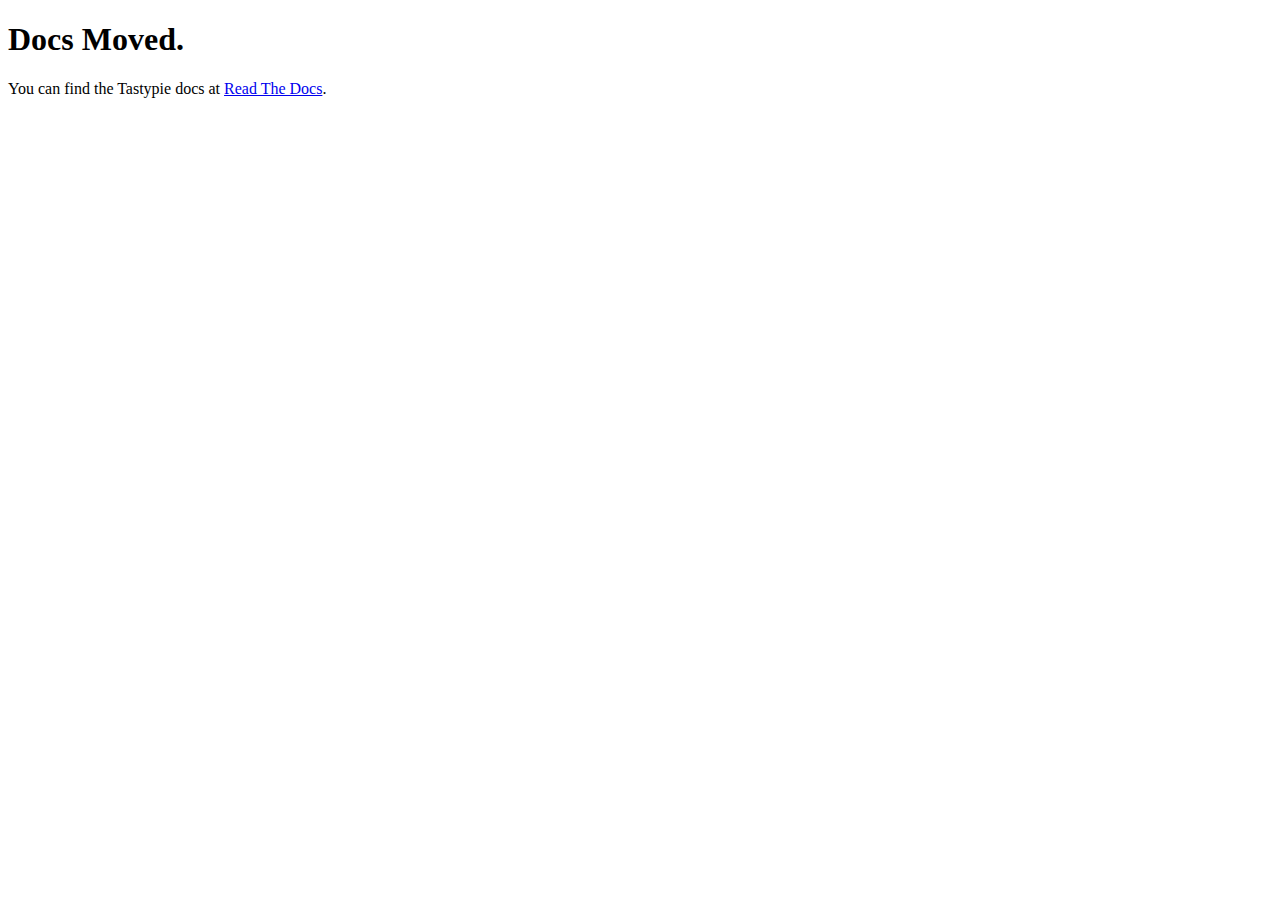
<file: index.html>
<!DOCTYPE html>
<html>
<head>
  <title>Docs Moved.</title>
  <script type="text/javascript">
  function redirect() {
    window.location = 'http://django-tastypie.readthedocs.org/';
  }
  setTimeout("redirect()", 2000);
  </script>
</head>
<body>
  <h1>Docs Moved.</h1>
  <p>
    You can find the Tastypie docs at <a href="http://django-tastypie.readthedocs.org/">Read The Docs</a>.
  </p>
</body>
</html>
</file>
